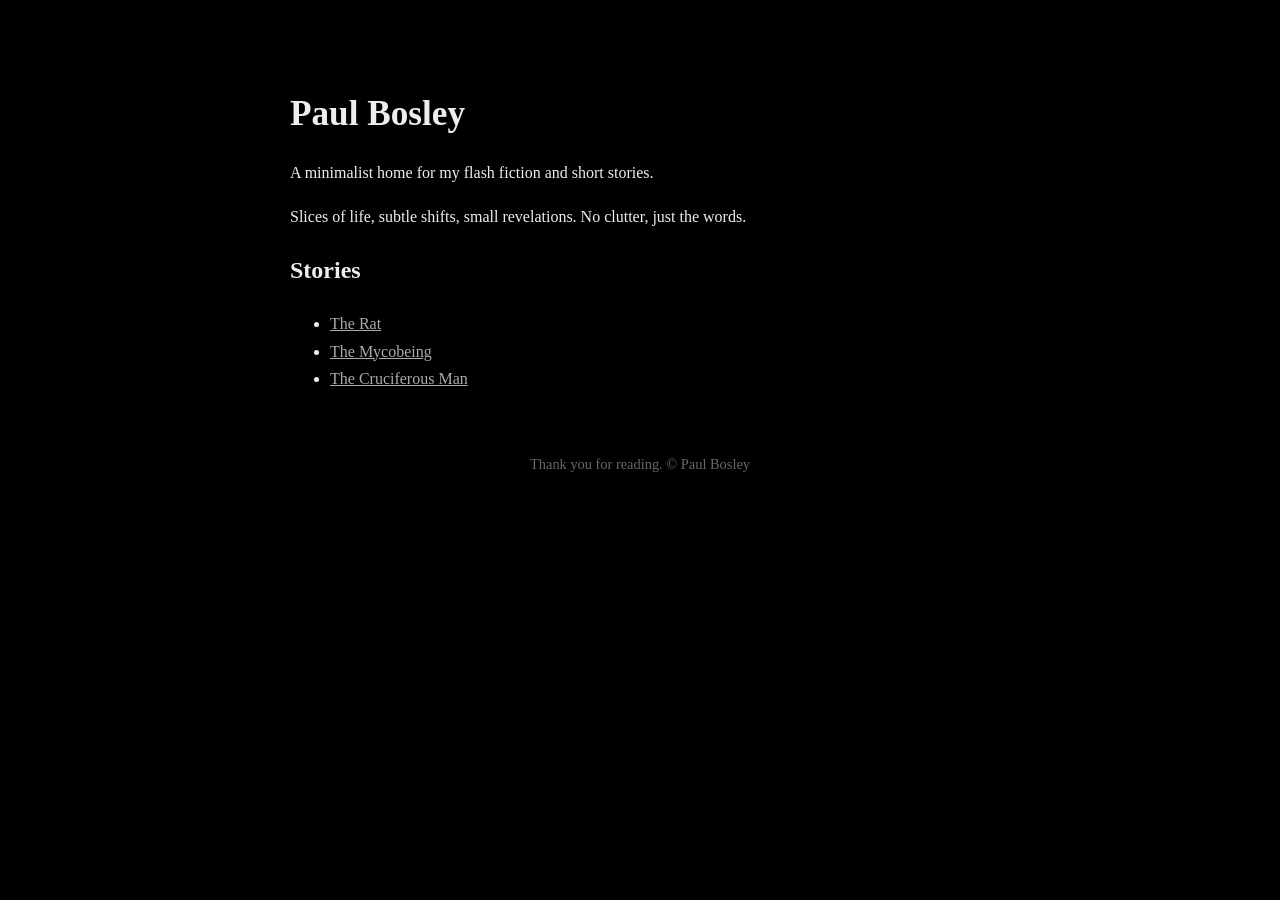
<file: index.html>
<!DOCTYPE html>
<html lang="en">
<head>
    <meta charset="UTF-8">
    <meta name="viewport" content="width=device-width, initial-scale=1.0">
    <title>Your Writing</title>
    <link rel="stylesheet" href="style.css">
</head>
<body>
    <header>
        <h1>Paul Bosley</h1>
        <p>A minimalist home for my flash fiction and short stories.</p>
        <p>Slices of life, subtle shifts, small revelations. No clutter, just the words.</p>
    </header>

    <main>
        <section>
            <h2>Stories</h2>
            <ul>
    <li><a href="the-rat.html">The Rat</a></li>
    <li><a href="the-mycobeing.html">The Mycobeing</a></li>
    <li><a href="the-cruciferous-man.html">The Cruciferous Man</a></li>
            </ul>
        </section>
    </main>

    <footer>
        <p>Thank you for reading. © Paul Bosley</p>
    </footer>
</body>
</html>
</file>
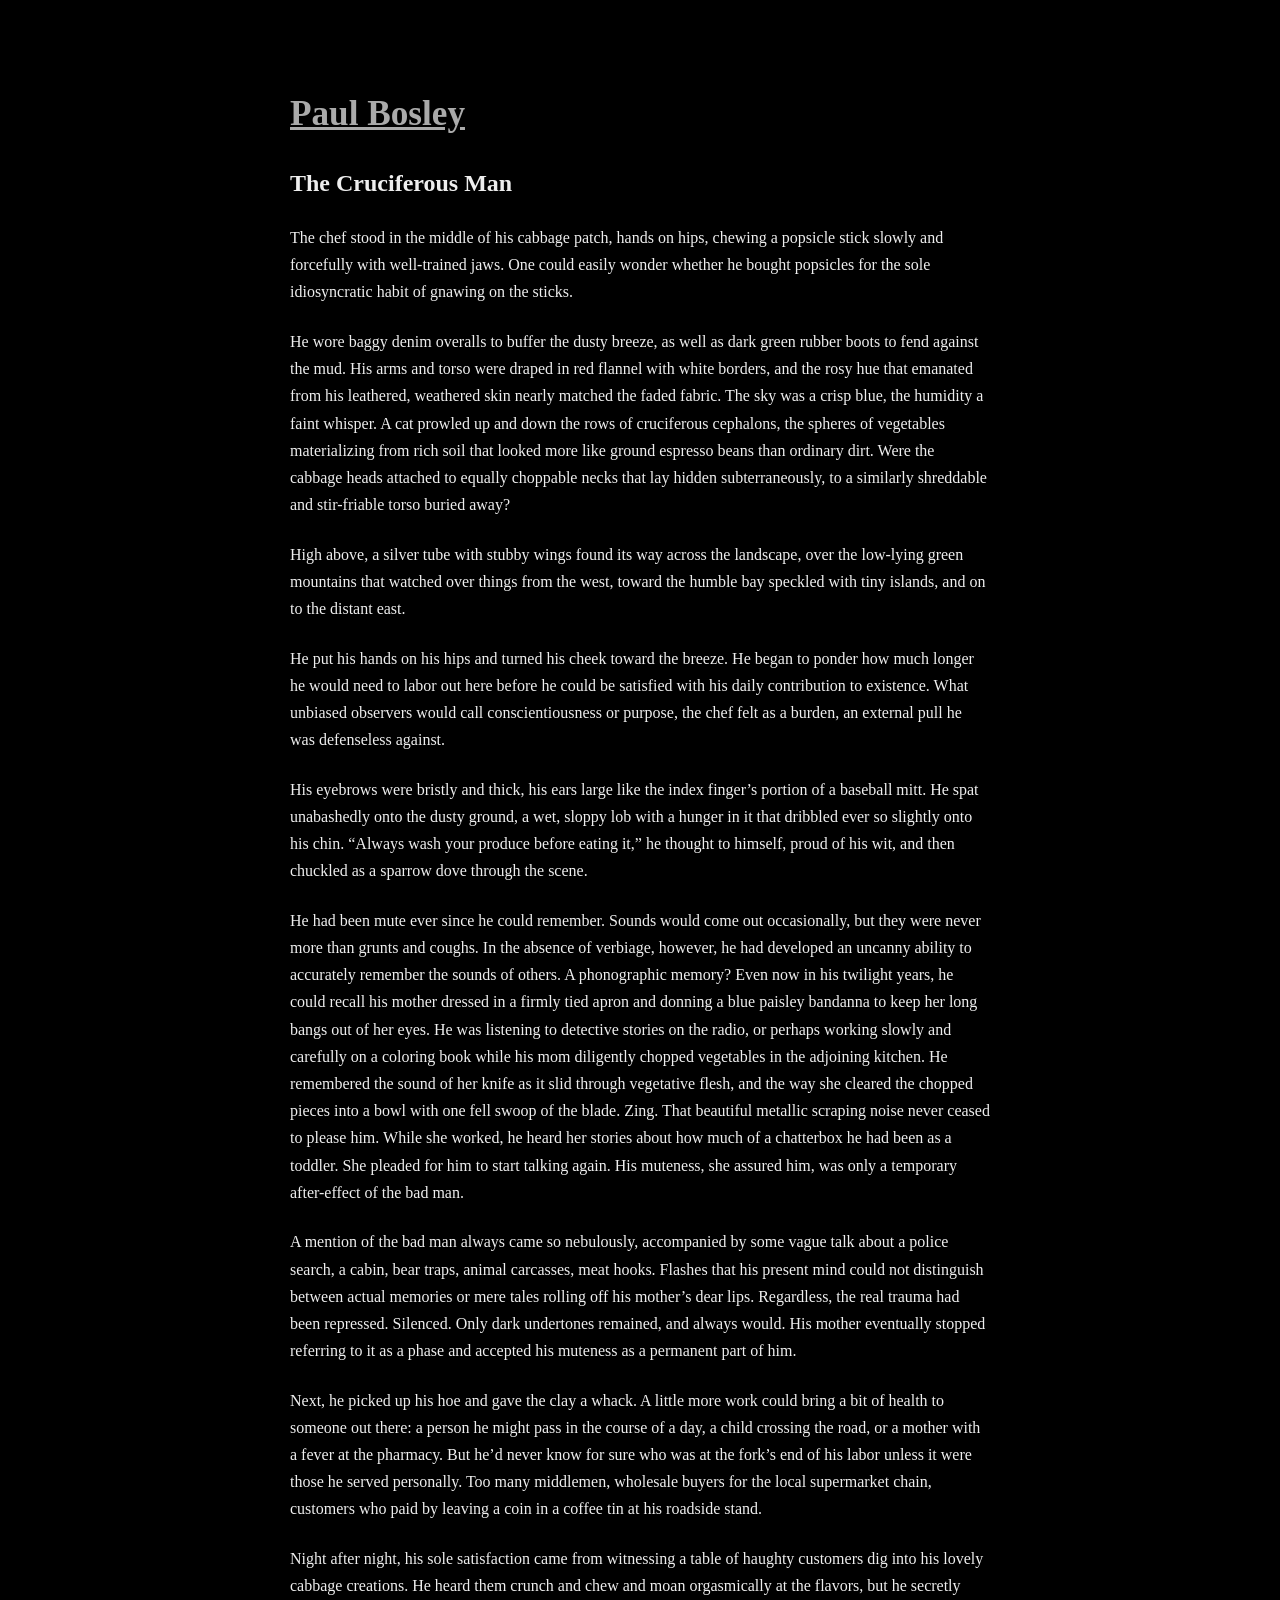
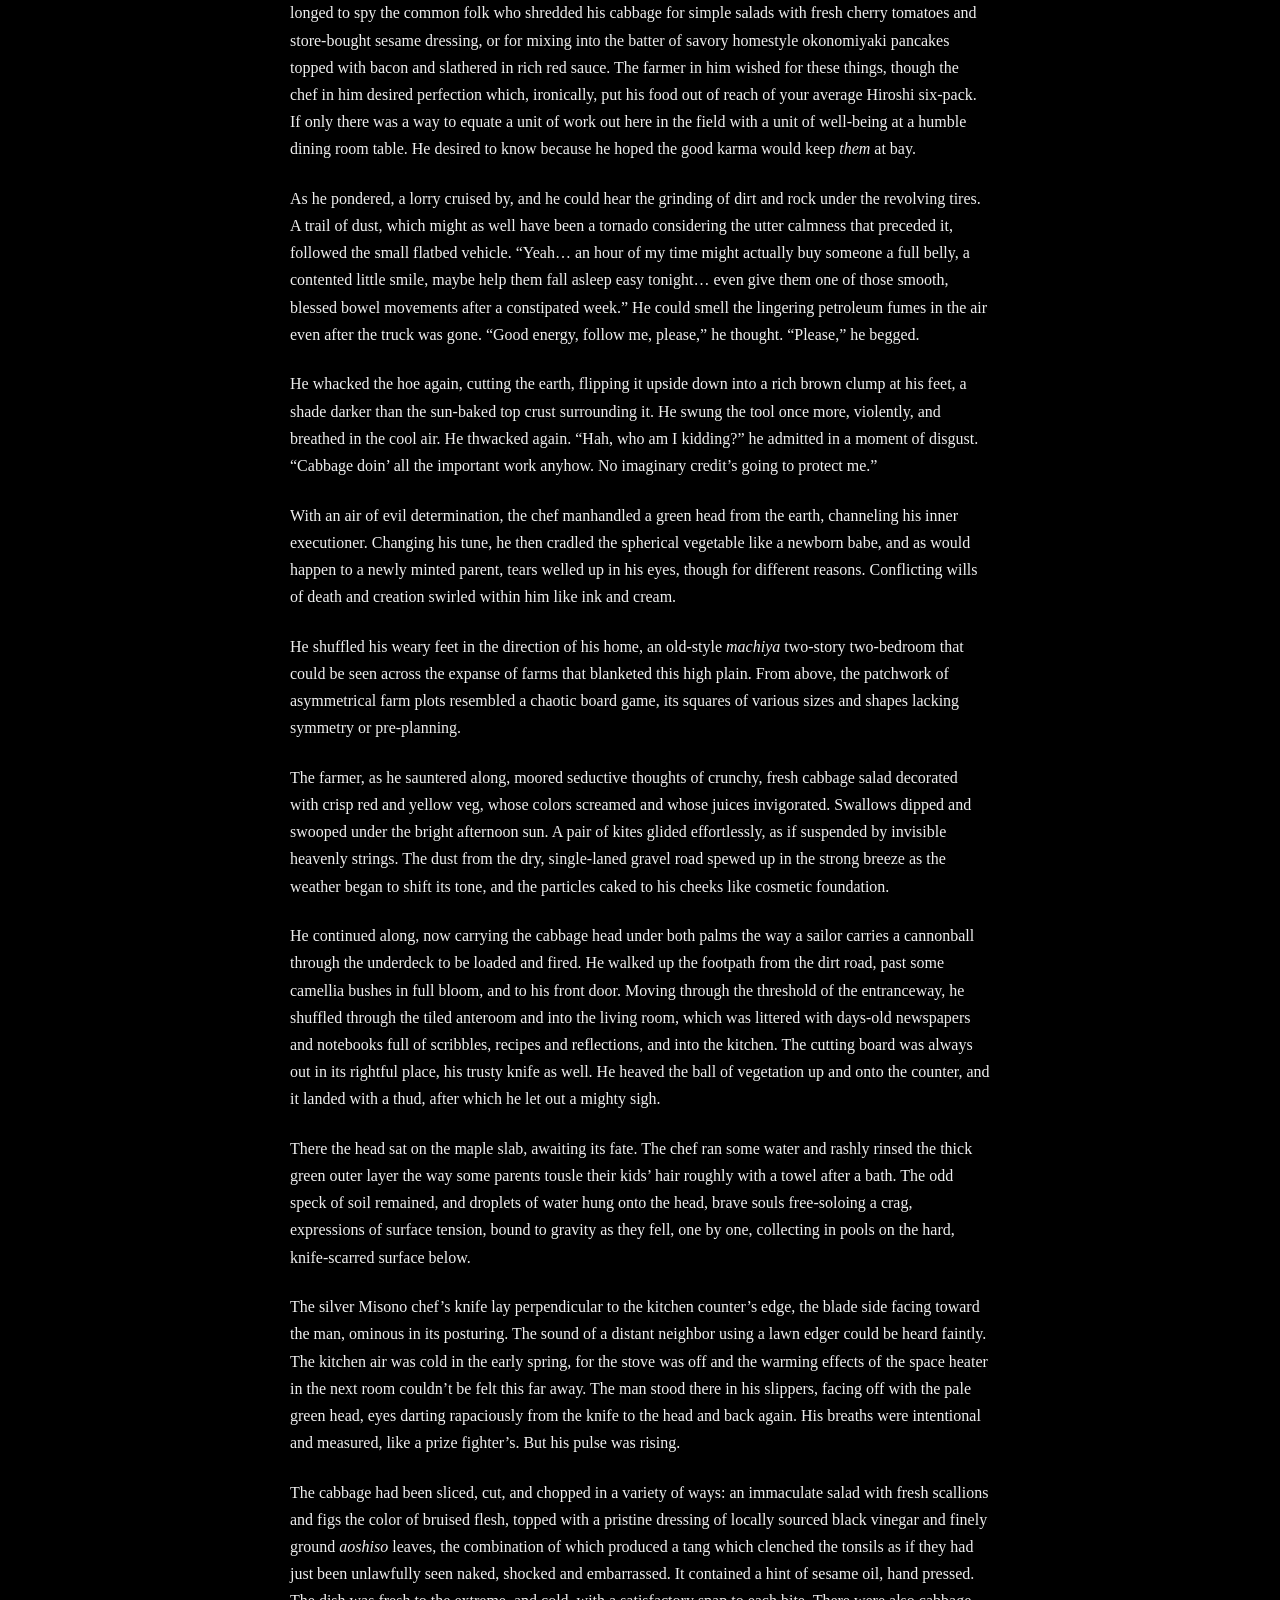
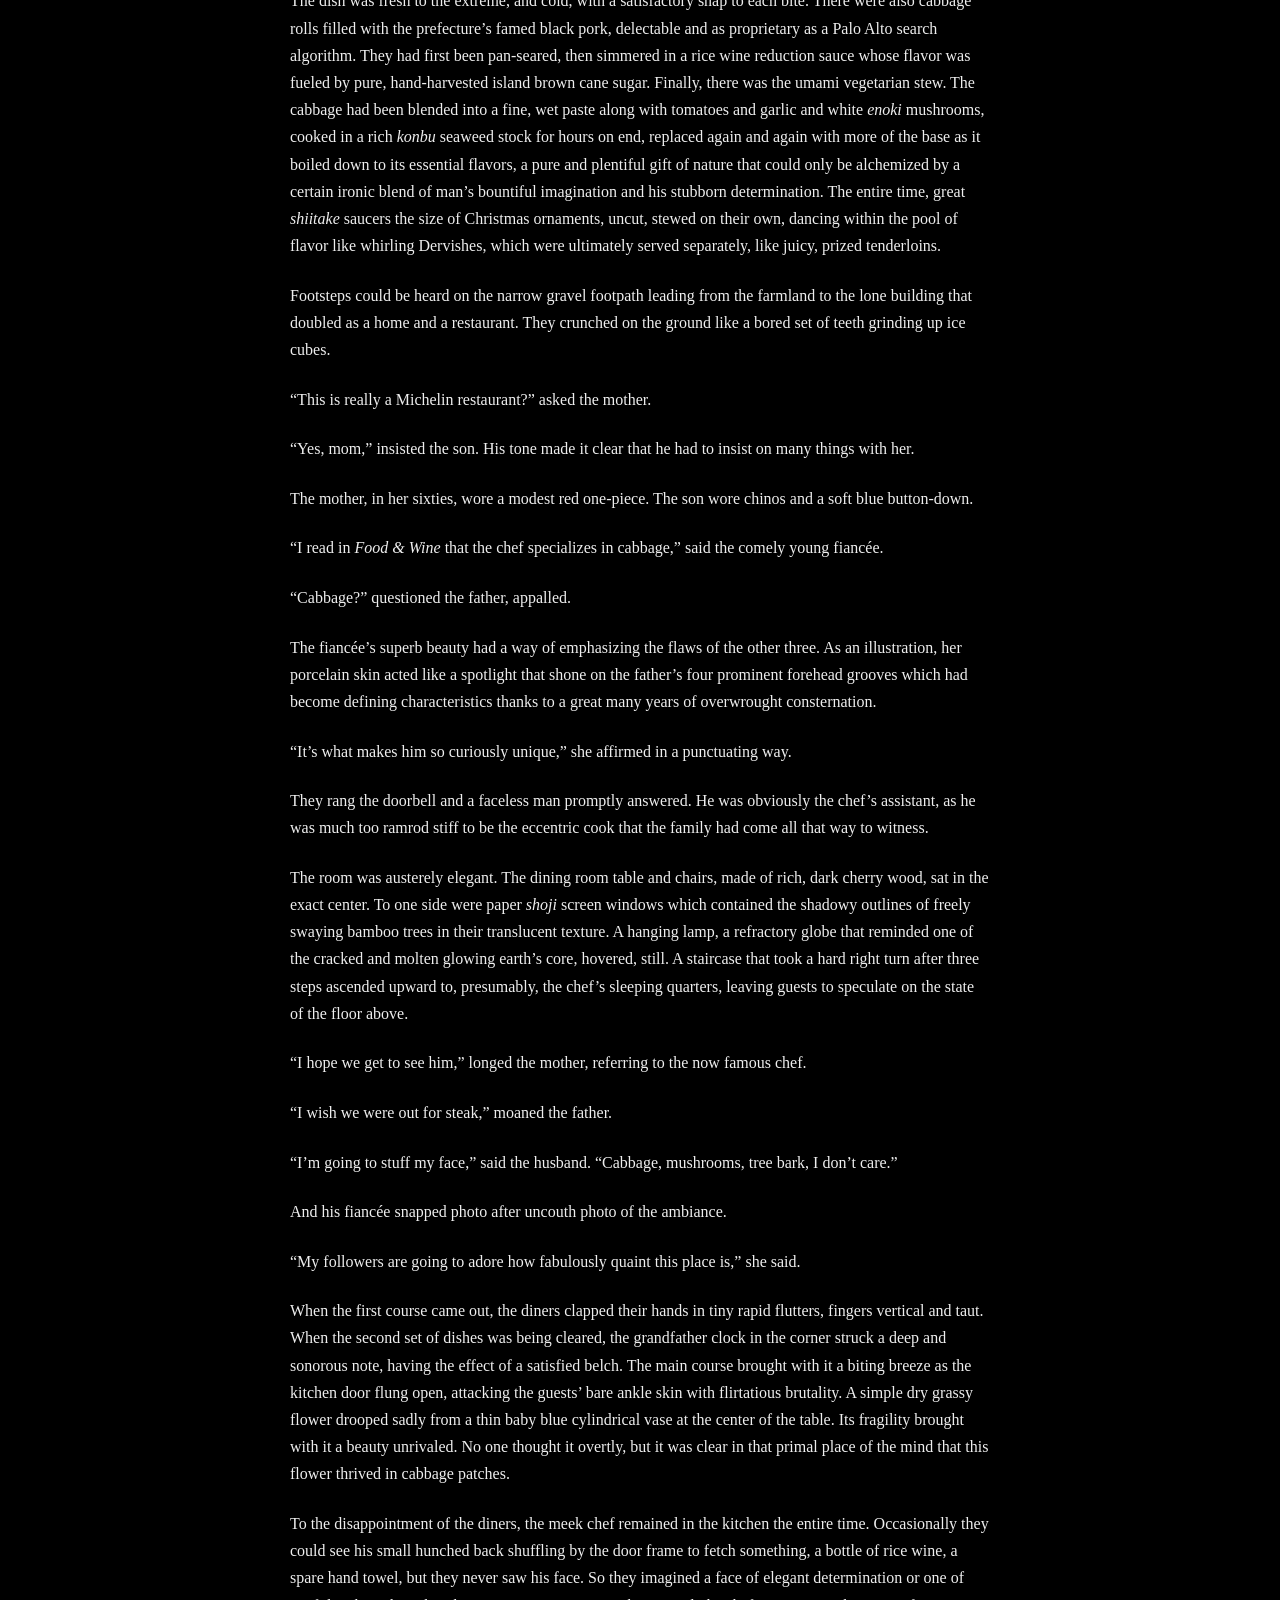
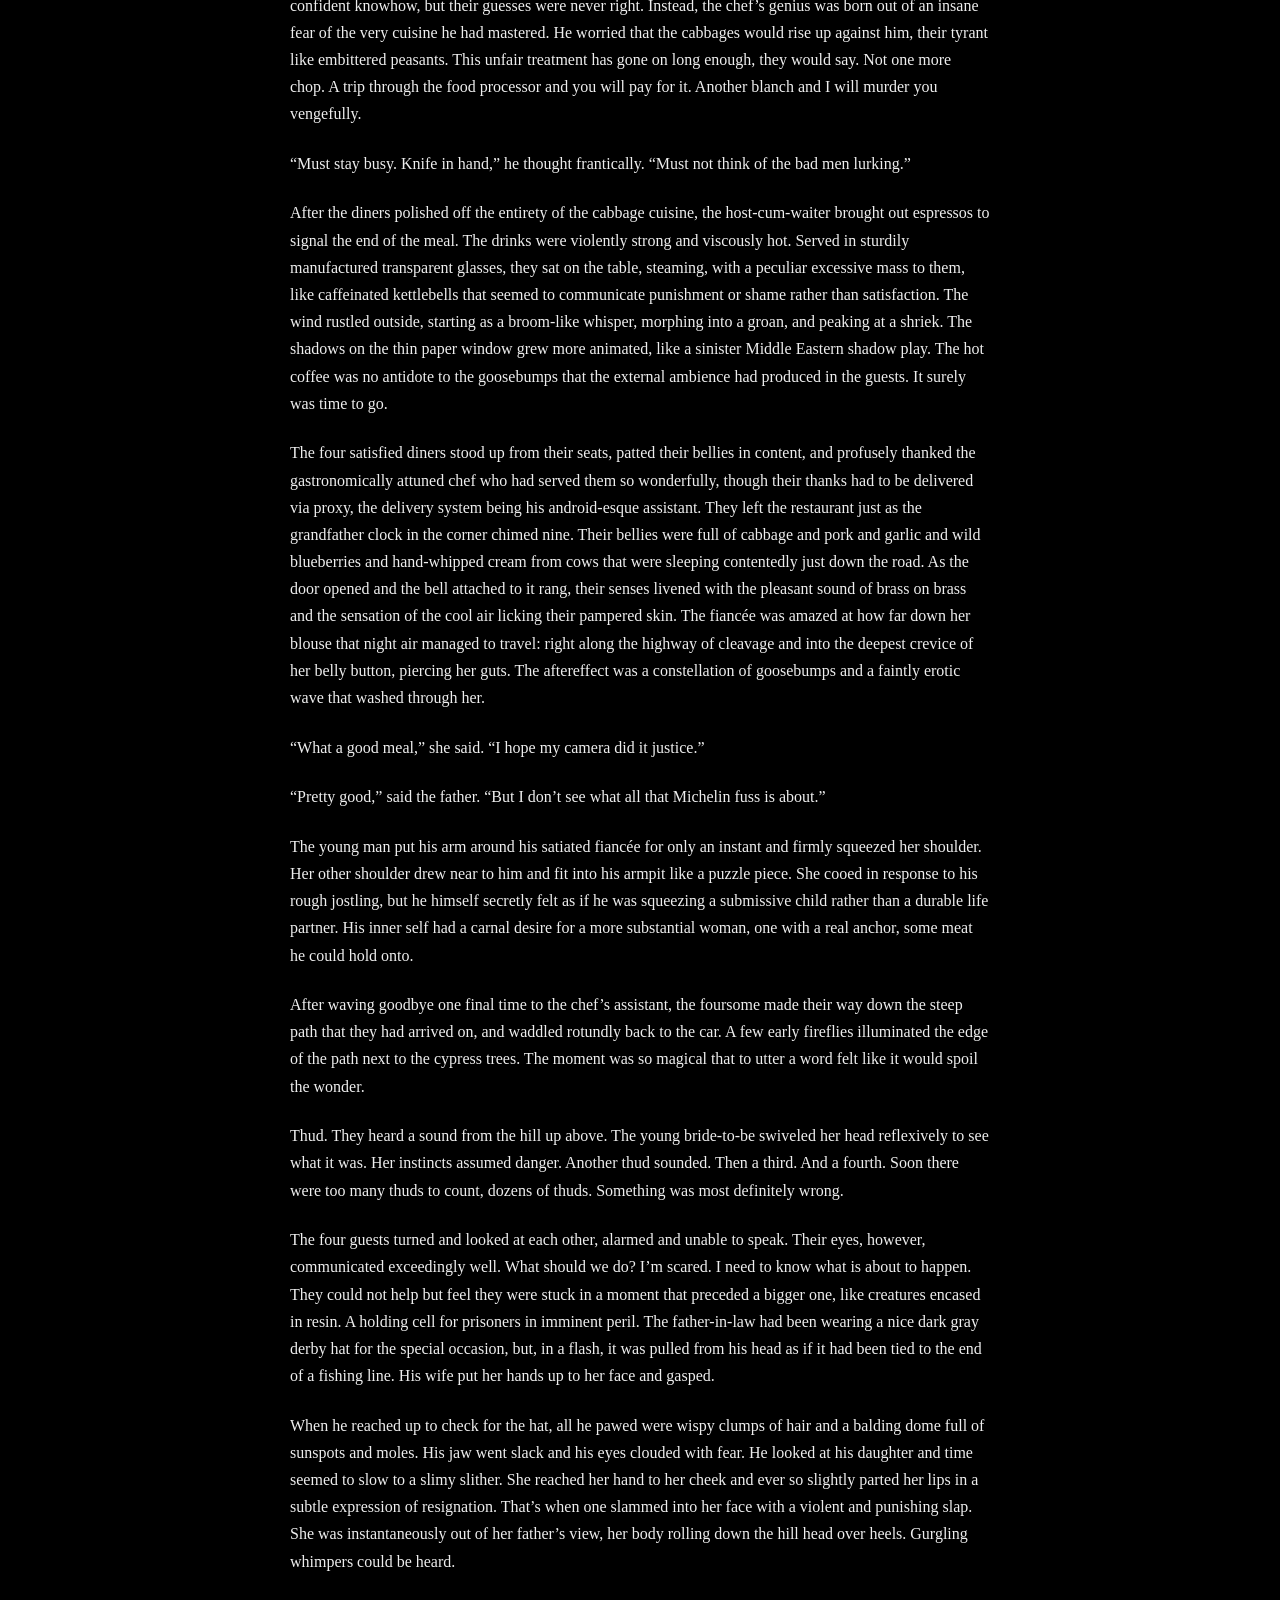
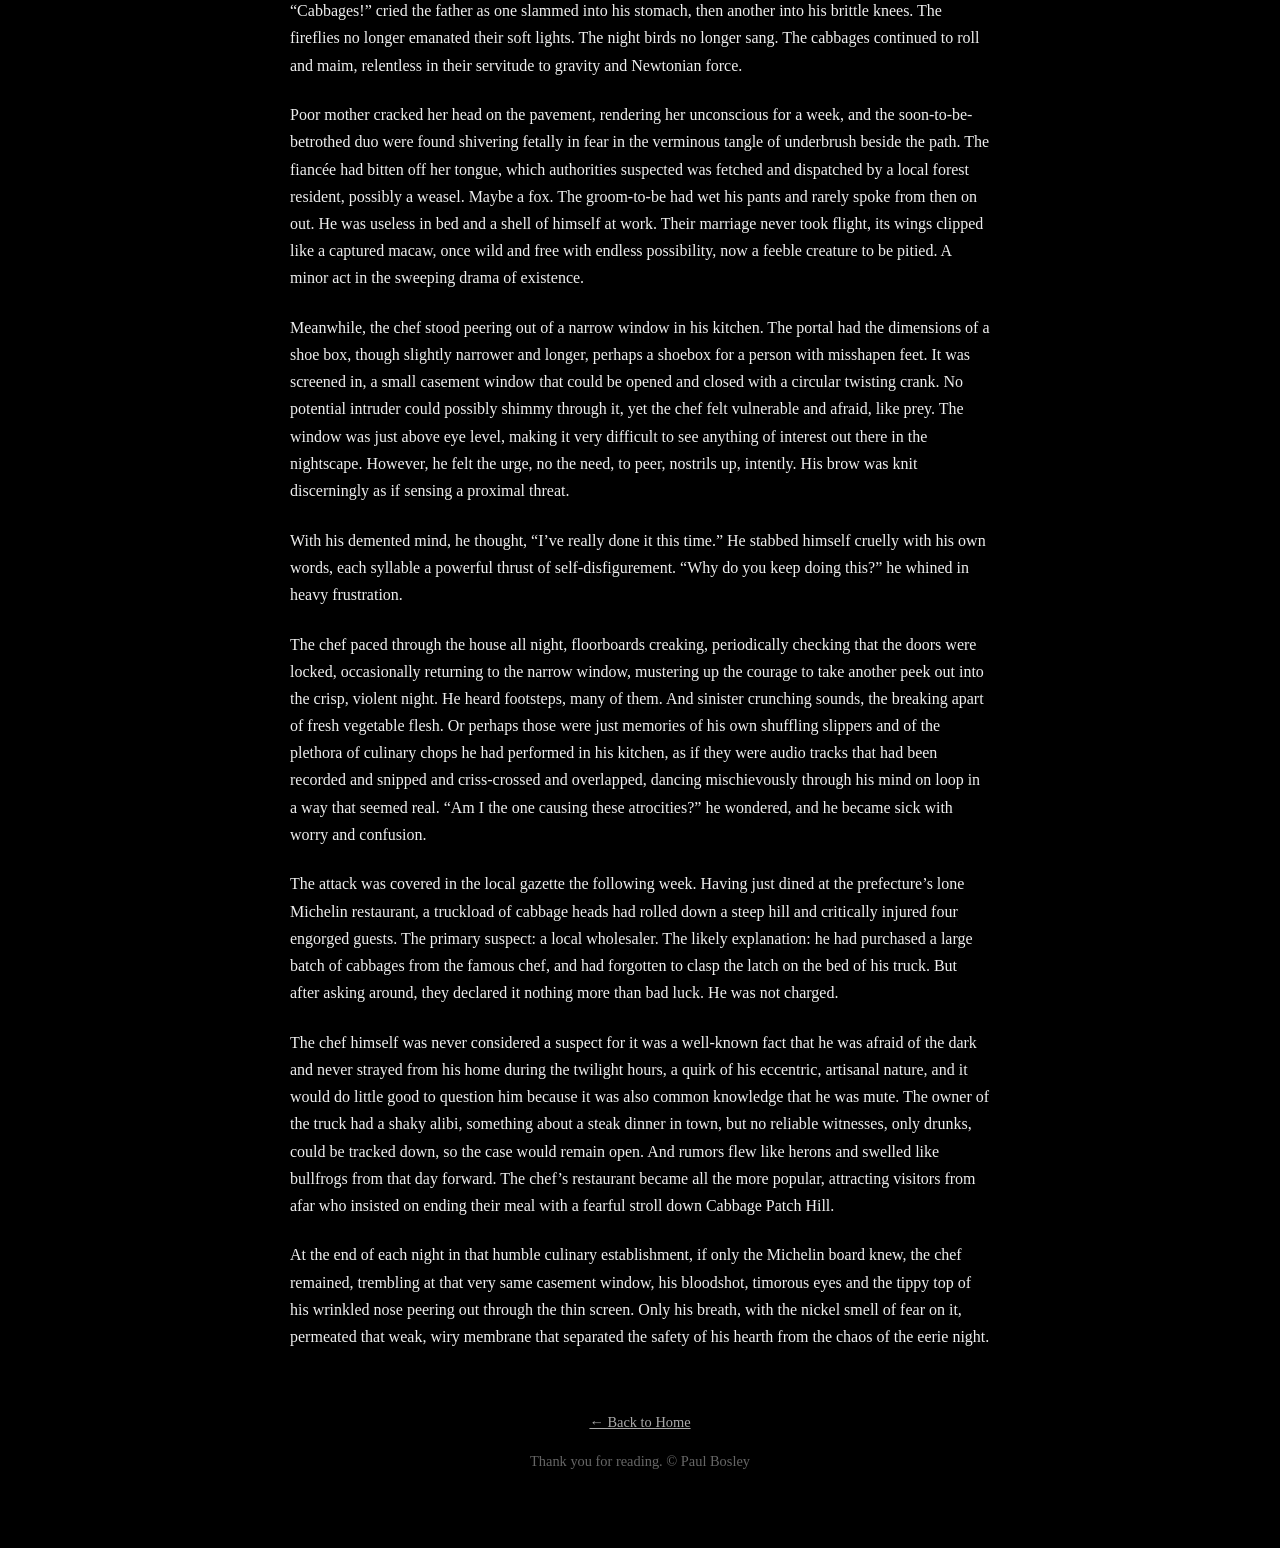
<file: the-cruciferous-man.html>
<!DOCTYPE html>
<html lang="en">
<head>
    <meta charset="UTF-8">
    <meta name="viewport" content="width=device-width, initial-scale=1.0">
    <title>The Cruciferous Man</title>
    <link rel="stylesheet" href="style.css">
</head>
<body>
    <header>
        <h1><a href="index.html">Paul Bosley</a></h1>
    </header>

    <article>
        <h2>The Cruciferous Man</h2>
        
        <p>The chef stood in the middle of his cabbage patch, hands on hips, chewing a popsicle stick slowly and forcefully with well-trained jaws. One could easily wonder whether he bought popsicles for the sole idiosyncratic habit of gnawing on the sticks.</p>

        <p>He wore baggy denim overalls to buffer the dusty breeze, as well as dark green rubber boots to fend against the mud. His arms and torso were draped in red flannel with white borders, and the rosy hue that emanated from his leathered, weathered skin nearly matched the faded fabric. The sky was a crisp blue, the humidity a faint whisper. A cat prowled up and down the rows of cruciferous cephalons, the spheres of vegetables materializing from rich soil that looked more like ground espresso beans than ordinary dirt. Were the cabbage heads attached to equally choppable necks that lay hidden subterraneously, to a similarly shreddable and stir-friable torso buried away?</p>

        <p>High above, a silver tube with stubby wings found its way across the landscape, over the low-lying green mountains that watched over things from the west, toward the humble bay speckled with tiny islands, and on to the distant east.</p>

        <p>He put his hands on his hips and turned his cheek toward the breeze. He began to ponder how much longer he would need to labor out here before he could be satisfied with his daily contribution to existence. What unbiased observers would call conscientiousness or purpose, the chef felt as a burden, an external pull he was defenseless against.</p>

        <p>His eyebrows were bristly and thick, his ears large like the index finger’s portion of a baseball mitt. He spat unabashedly onto the dusty ground, a wet, sloppy lob with a hunger in it that dribbled ever so slightly onto his chin. “Always wash your produce before eating it,” he thought to himself, proud of his wit, and then chuckled as a sparrow dove through the scene.</p>

        <p>He had been mute ever since he could remember. Sounds would come out occasionally, but they were never more than grunts and coughs. In the absence of verbiage, however, he had developed an uncanny ability to accurately remember the sounds of others. A phonographic memory? Even now in his twilight years, he could recall his mother dressed in a firmly tied apron and donning a blue paisley bandanna to keep her long bangs out of her eyes. He was listening to detective stories on the radio, or perhaps working slowly and carefully on a coloring book while his mom diligently chopped vegetables in the adjoining kitchen. He remembered the sound of her knife as it slid through vegetative flesh, and the way she cleared the chopped pieces into a bowl with one fell swoop of the blade. Zing. That beautiful metallic scraping noise never ceased to please him. While she worked, he heard her stories about how much of a chatterbox he had been as a toddler. She pleaded for him to start talking again. His muteness, she assured him, was only a temporary after-effect of the bad man.</p>

        <p>A mention of the bad man always came so nebulously, accompanied by some vague talk about a police search, a cabin, bear traps, animal carcasses, meat hooks. Flashes that his present mind could not distinguish between actual memories or mere tales rolling off his mother’s dear lips. Regardless, the real trauma had been repressed. Silenced. Only dark undertones remained, and always would. His mother eventually stopped referring to it as a phase and accepted his muteness as a permanent part of him.</p>

        <p>Next, he picked up his hoe and gave the clay a whack. A little more work could bring a bit of health to someone out there: a person he might pass in the course of a day, a child crossing the road, or a mother with a fever at the pharmacy. But he’d never know for sure who was at the fork’s end of his labor unless it were those he served personally. Too many middlemen, wholesale buyers for the local supermarket chain, customers who paid by leaving a coin in a coffee tin at his roadside stand.</p>

        <p>Night after night, his sole satisfaction came from witnessing a table of haughty customers dig into his lovely cabbage creations. He heard them crunch and chew and moan orgasmically at the flavors, but he secretly longed to spy the common folk who shredded his cabbage for simple salads with fresh cherry tomatoes and store-bought sesame dressing, or for mixing into the batter of savory homestyle okonomiyaki pancakes topped with bacon and slathered in rich red sauce. The farmer in him wished for these things, though the chef in him desired perfection which, ironically, put his food out of reach of your average Hiroshi six-pack. If only there was a way to equate a unit of work out here in the field with a unit of well-being at a humble dining room table. He desired to know because he hoped the good karma would keep <em>them</em> at bay.</p>

        <p>As he pondered, a lorry cruised by, and he could hear the grinding of dirt and rock under the revolving tires. A trail of dust, which might as well have been a tornado considering the utter calmness that preceded it, followed the small flatbed vehicle. “Yeah… an hour of my time might actually buy someone a full belly, a contented little smile, maybe help them fall asleep easy tonight… even give them one of those smooth, blessed bowel movements after a constipated week.” He could smell the lingering petroleum fumes in the air even after the truck was gone. “Good energy, follow me, please,” he thought. “Please,” he begged.</p>

        <p>He whacked the hoe again, cutting the earth, flipping it upside down into a rich brown clump at his feet, a shade darker than the sun-baked top crust surrounding it. He swung the tool once more, violently, and breathed in the cool air. He thwacked again. “Hah, who am I kidding?” he admitted in a moment of disgust. “Cabbage doin’ all the important work anyhow. No imaginary credit’s going to protect me.”</p>

        <p>With an air of evil determination, the chef manhandled a green head from the earth, channeling his inner executioner. Changing his tune, he then cradled the spherical vegetable like a newborn babe, and as would happen to a newly minted parent, tears welled up in his eyes, though for different reasons. Conflicting wills of death and creation swirled within him like ink and cream.</p>

        <p>He shuffled his weary feet in the direction of his home, an old-style <em>machiya</em> two-story two-bedroom that could be seen across the expanse of farms that blanketed this high plain. From above, the patchwork of asymmetrical farm plots resembled a chaotic board game, its squares of various sizes and shapes lacking symmetry or pre-planning.</p>

        <p>The farmer, as he sauntered along, moored seductive thoughts of crunchy, fresh cabbage salad decorated with crisp red and yellow veg, whose colors screamed and whose juices invigorated. Swallows dipped and swooped under the bright afternoon sun. A pair of kites glided effortlessly, as if suspended by invisible heavenly strings. The dust from the dry, single-laned gravel road spewed up in the strong breeze as the weather began to shift its tone, and the particles caked to his cheeks like cosmetic foundation.</p>

        <p>He continued along, now carrying the cabbage head under both palms the way a sailor carries a cannonball through the underdeck to be loaded and fired. He walked up the footpath from the dirt road, past some camellia bushes in full bloom, and to his front door. Moving through the threshold of the entranceway, he shuffled through the tiled anteroom and into the living room, which was littered with days-old newspapers and notebooks full of scribbles, recipes and reflections, and into the kitchen. The cutting board was always out in its rightful place, his trusty knife as well. He heaved the ball of vegetation up and onto the counter, and it landed with a thud, after which he let out a mighty sigh.</p>

        <p>There the head sat on the maple slab, awaiting its fate. The chef ran some water and rashly rinsed the thick green outer layer the way some parents tousle their kids’ hair roughly with a towel after a bath. The odd speck of soil remained, and droplets of water hung onto the head, brave souls free-soloing a crag, expressions of surface tension, bound to gravity as they fell, one by one, collecting in pools on the hard, knife-scarred surface below.</p>

        <p>The silver Misono chef’s knife lay perpendicular to the kitchen counter’s edge, the blade side facing toward the man, ominous in its posturing. The sound of a distant neighbor using a lawn edger could be heard faintly. The kitchen air was cold in the early spring, for the stove was off and the warming effects of the space heater in the next room couldn’t be felt this far away. The man stood there in his slippers, facing off with the pale green head, eyes darting rapaciously from the knife to the head and back again. His breaths were intentional and measured, like a prize fighter’s. But his pulse was rising.</p>

        <p>The cabbage had been sliced, cut, and chopped in a variety of ways: an immaculate salad with fresh scallions and figs the color of bruised flesh, topped with a pristine dressing of locally sourced black vinegar and finely ground <em>aoshiso</em> leaves, the combination of which produced a tang which clenched the tonsils as if they had just been unlawfully seen naked, shocked and embarrassed. It contained a hint of sesame oil, hand pressed. The dish was fresh to the extreme, and cold, with a satisfactory snap to each bite. There were also cabbage rolls filled with the prefecture’s famed black pork, delectable and as proprietary as a Palo Alto search algorithm. They had first been pan-seared, then simmered in a rice wine reduction sauce whose flavor was fueled by pure, hand-harvested island brown cane sugar. Finally, there was the umami vegetarian stew. The cabbage had been blended into a fine, wet paste along with tomatoes and garlic and white <em>enoki</em> mushrooms, cooked in a rich <em>konbu</em> seaweed stock for hours on end, replaced again and again with more of the base as it boiled down to its essential flavors, a pure and plentiful gift of nature that could only be alchemized by a certain ironic blend of man’s bountiful imagination and his stubborn determination. The entire time, great <em>shiitake</em> saucers the size of Christmas ornaments, uncut, stewed on their own, dancing within the pool of flavor like whirling Dervishes, which were ultimately served separately, like juicy, prized tenderloins.</p>

        <p>Footsteps could be heard on the narrow gravel footpath leading from the farmland to the lone building that doubled as a home and a restaurant. They crunched on the ground like a bored set of teeth grinding up ice cubes.</p>

        <p>“This is really a Michelin restaurant?” asked the mother.</p>

        <p>“Yes, mom,” insisted the son. His tone made it clear that he had to insist on many things with her.</p>

        <p>The mother, in her sixties, wore a modest red one-piece. The son wore chinos and a soft blue button-down.</p>

        <p>“I read in <em>Food & Wine</em> that the chef specializes in cabbage,” said the comely young fiancée.</p>

        <p>“Cabbage?” questioned the father, appalled.</p>

        <p>The fiancée’s superb beauty had a way of emphasizing the flaws of the other three. As an illustration, her porcelain skin acted like a spotlight that shone on the father’s four prominent forehead grooves which had become defining characteristics thanks to a great many years of overwrought consternation.</p>

        <p>“It’s what makes him so curiously unique,” she affirmed in a punctuating way.</p>

        <p>They rang the doorbell and a faceless man promptly answered. He was obviously the chef’s assistant, as he was much too ramrod stiff to be the eccentric cook that the family had come all that way to witness.</p>

        <p>The room was austerely elegant. The dining room table and chairs, made of rich, dark cherry wood, sat in the exact center. To one side were paper <em>shoji</em> screen windows which contained the shadowy outlines of freely swaying bamboo trees in their translucent texture. A hanging lamp, a refractory globe that reminded one of the cracked and molten glowing earth’s core, hovered, still. A staircase that took a hard right turn after three steps ascended upward to, presumably, the chef’s sleeping quarters, leaving guests to speculate on the state of the floor above.</p>

        <p>“I hope we get to see him,” longed the mother, referring to the now famous chef.</p>

        <p>“I wish we were out for steak,” moaned the father.</p>

        <p>“I’m going to stuff my face,” said the husband. “Cabbage, mushrooms, tree bark, I don’t care.”</p>

        <p>And his fiancée snapped photo after uncouth photo of the ambiance.</p>

        <p>“My followers are going to adore how fabulously quaint this place is,” she said.</p>

        <p>When the first course came out, the diners clapped their hands in tiny rapid flutters, fingers vertical and taut. When the second set of dishes was being cleared, the grandfather clock in the corner struck a deep and sonorous note, having the effect of a satisfied belch. The main course brought with it a biting breeze as the kitchen door flung open, attacking the guests’ bare ankle skin with flirtatious brutality. A simple dry grassy flower drooped sadly from a thin baby blue cylindrical vase at the center of the table. Its fragility brought with it a beauty unrivaled. No one thought it overtly, but it was clear in that primal place of the mind that this flower thrived in cabbage patches.</p>

        <p>To the disappointment of the diners, the meek chef remained in the kitchen the entire time. Occasionally they could see his small hunched back shuffling by the door frame to fetch something, a bottle of rice wine, a spare hand towel, but they never saw his face. So they imagined a face of elegant determination or one of confident knowhow, but their guesses were never right. Instead, the chef’s genius was born out of an insane fear of the very cuisine he had mastered. He worried that the cabbages would rise up against him, their tyrant like embittered peasants. This unfair treatment has gone on long enough, they would say. Not one more chop. A trip through the food processor and you will pay for it. Another blanch and I will murder you vengefully.</p>

        <p>“Must stay busy. Knife in hand,” he thought frantically. “Must not think of the bad men lurking.”</p>

        <p>After the diners polished off the entirety of the cabbage cuisine, the host-cum-waiter brought out espressos to signal the end of the meal. The drinks were violently strong and viscously hot. Served in sturdily manufactured transparent glasses, they sat on the table, steaming, with a peculiar excessive mass to them, like caffeinated kettlebells that seemed to communicate punishment or shame rather than satisfaction. The wind rustled outside, starting as a broom-like whisper, morphing into a groan, and peaking at a shriek. The shadows on the thin paper window grew more animated, like a sinister Middle Eastern shadow play. The hot coffee was no antidote to the goosebumps that the external ambience had produced in the guests. It surely was time to go.</p>

        <p>The four satisfied diners stood up from their seats, patted their bellies in content, and profusely thanked the gastronomically attuned chef who had served them so wonderfully, though their thanks had to be delivered via proxy, the delivery system being his android-esque assistant. They left the restaurant just as the grandfather clock in the corner chimed nine. Their bellies were full of cabbage and pork and garlic and wild blueberries and hand-whipped cream from cows that were sleeping contentedly just down the road. As the door opened and the bell attached to it rang, their senses livened with the pleasant sound of brass on brass and the sensation of the cool air licking their pampered skin. The fiancée was amazed at how far down her blouse that night air managed to travel: right along the highway of cleavage and into the deepest crevice of her belly button, piercing her guts. The aftereffect was a constellation of goosebumps and a faintly erotic wave that washed through her.</p>

        <p>“What a good meal,” she said. “I hope my camera did it justice.”</p>

        <p>“Pretty good,” said the father. “But I don’t see what all that Michelin fuss is about.”</p>

        <p>The young man put his arm around his satiated fiancée for only an instant and firmly squeezed her shoulder. Her other shoulder drew near to him and fit into his armpit like a puzzle piece. She cooed in response to his rough jostling, but he himself secretly felt as if he was squeezing a submissive child rather than a durable life partner. His inner self had a carnal desire for a more substantial woman, one with a real anchor, some meat he could hold onto.</p>

        <p>After waving goodbye one final time to the chef’s assistant, the foursome made their way down the steep path that they had arrived on, and waddled rotundly back to the car. A few early fireflies illuminated the edge of the path next to the cypress trees. The moment was so magical that to utter a word felt like it would spoil the wonder.</p>

        <p>Thud. They heard a sound from the hill up above. The young bride-to-be swiveled her head reflexively to see what it was. Her instincts assumed danger. Another thud sounded. Then a third. And a fourth. Soon there were too many thuds to count, dozens of thuds. Something was most definitely wrong.</p>

        <p>The four guests turned and looked at each other, alarmed and unable to speak. Their eyes, however, communicated exceedingly well. What should we do? I’m scared. I need to know what is about to happen. They could not help but feel they were stuck in a moment that preceded a bigger one, like creatures encased in resin. A holding cell for prisoners in imminent peril. The father-in-law had been wearing a nice dark gray derby hat for the special occasion, but, in a flash, it was pulled from his head as if it had been tied to the end of a fishing line. His wife put her hands up to her face and gasped.</p>

        <p>When he reached up to check for the hat, all he pawed were wispy clumps of hair and a balding dome full of sunspots and moles. His jaw went slack and his eyes clouded with fear. He looked at his daughter and time seemed to slow to a slimy slither. She reached her hand to her cheek and ever so slightly parted her lips in a subtle expression of resignation. That’s when one slammed into her face with a violent and punishing slap. She was instantaneously out of her father’s view, her body rolling down the hill head over heels. Gurgling whimpers could be heard.</p>

        <p>“Cabbages!” cried the father as one slammed into his stomach, then another into his brittle knees. The fireflies no longer emanated their soft lights. The night birds no longer sang. The cabbages continued to roll and maim, relentless in their servitude to gravity and Newtonian force.</p>

        <p>Poor mother cracked her head on the pavement, rendering her unconscious for a week, and the soon-to-be-betrothed duo were found shivering fetally in fear in the verminous tangle of underbrush beside the path. The fiancée had bitten off her tongue, which authorities suspected was fetched and dispatched by a local forest resident, possibly a weasel. Maybe a fox. The groom-to-be had wet his pants and rarely spoke from then on out. He was useless in bed and a shell of himself at work. Their marriage never took flight, its wings clipped like a captured macaw, once wild and free with endless possibility, now a feeble creature to be pitied. A minor act in the sweeping drama of existence.</p>

        <p>Meanwhile, the chef stood peering out of a narrow window in his kitchen. The portal had the dimensions of a shoe box, though slightly narrower and longer, perhaps a shoebox for a person with misshapen feet. It was screened in, a small casement window that could be opened and closed with a circular twisting crank. No potential intruder could possibly shimmy through it, yet the chef felt vulnerable and afraid, like prey. The window was just above eye level, making it very difficult to see anything of interest out there in the nightscape. However, he felt the urge, no the need, to peer, nostrils up, intently. His brow was knit discerningly as if sensing a proximal threat.</p>

        <p>With his demented mind, he thought, “I’ve really done it this time.” He stabbed himself cruelly with his own words, each syllable a powerful thrust of self-disfigurement. “Why do you keep doing this?” he whined in heavy frustration.</p>

        <p>The chef paced through the house all night, floorboards creaking, periodically checking that the doors were locked, occasionally returning to the narrow window, mustering up the courage to take another peek out into the crisp, violent night. He heard footsteps, many of them. And sinister crunching sounds, the breaking apart of fresh vegetable flesh. Or perhaps those were just memories of his own shuffling slippers and of the plethora of culinary chops he had performed in his kitchen, as if they were audio tracks that had been recorded and snipped and criss-crossed and overlapped, dancing mischievously through his mind on loop in a way that seemed real. “Am I the one causing these atrocities?” he wondered, and he became sick with worry and confusion.</p>

        <p>The attack was covered in the local gazette the following week. Having just dined at the prefecture’s lone Michelin restaurant, a truckload of cabbage heads had rolled down a steep hill and critically injured four engorged guests. The primary suspect: a local wholesaler. The likely explanation: he had purchased a large batch of cabbages from the famous chef, and had forgotten to clasp the latch on the bed of his truck. But after asking around, they declared it nothing more than bad luck. He was not charged.</p>

        <p>The chef himself was never considered a suspect for it was a well-known fact that he was afraid of the dark and never strayed from his home during the twilight hours, a quirk of his eccentric, artisanal nature, and it would do little good to question him because it was also common knowledge that he was mute. The owner of the truck had a shaky alibi, something about a steak dinner in town, but no reliable witnesses, only drunks, could be tracked down, so the case would remain open. And rumors flew like herons and swelled like bullfrogs from that day forward. The chef’s restaurant became all the more popular, attracting visitors from afar who insisted on ending their meal with a fearful stroll down Cabbage Patch Hill.</p>

        <p>At the end of each night in that humble culinary establishment, if only the Michelin board knew, the chef remained, trembling at that very same casement window, his bloodshot, timorous eyes and the tippy top of his wrinkled nose peering out through the thin screen. Only his breath, with the nickel smell of fear on it, permeated that weak, wiry membrane that separated the safety of his hearth from the chaos of the eerie night.</p>
    </article>

    <footer>
        <p><a href="index.html">← Back to Home</a></p>
        <p>Thank you for reading. © Paul Bosley</p>
    </footer>
</body>
</html>
</file>
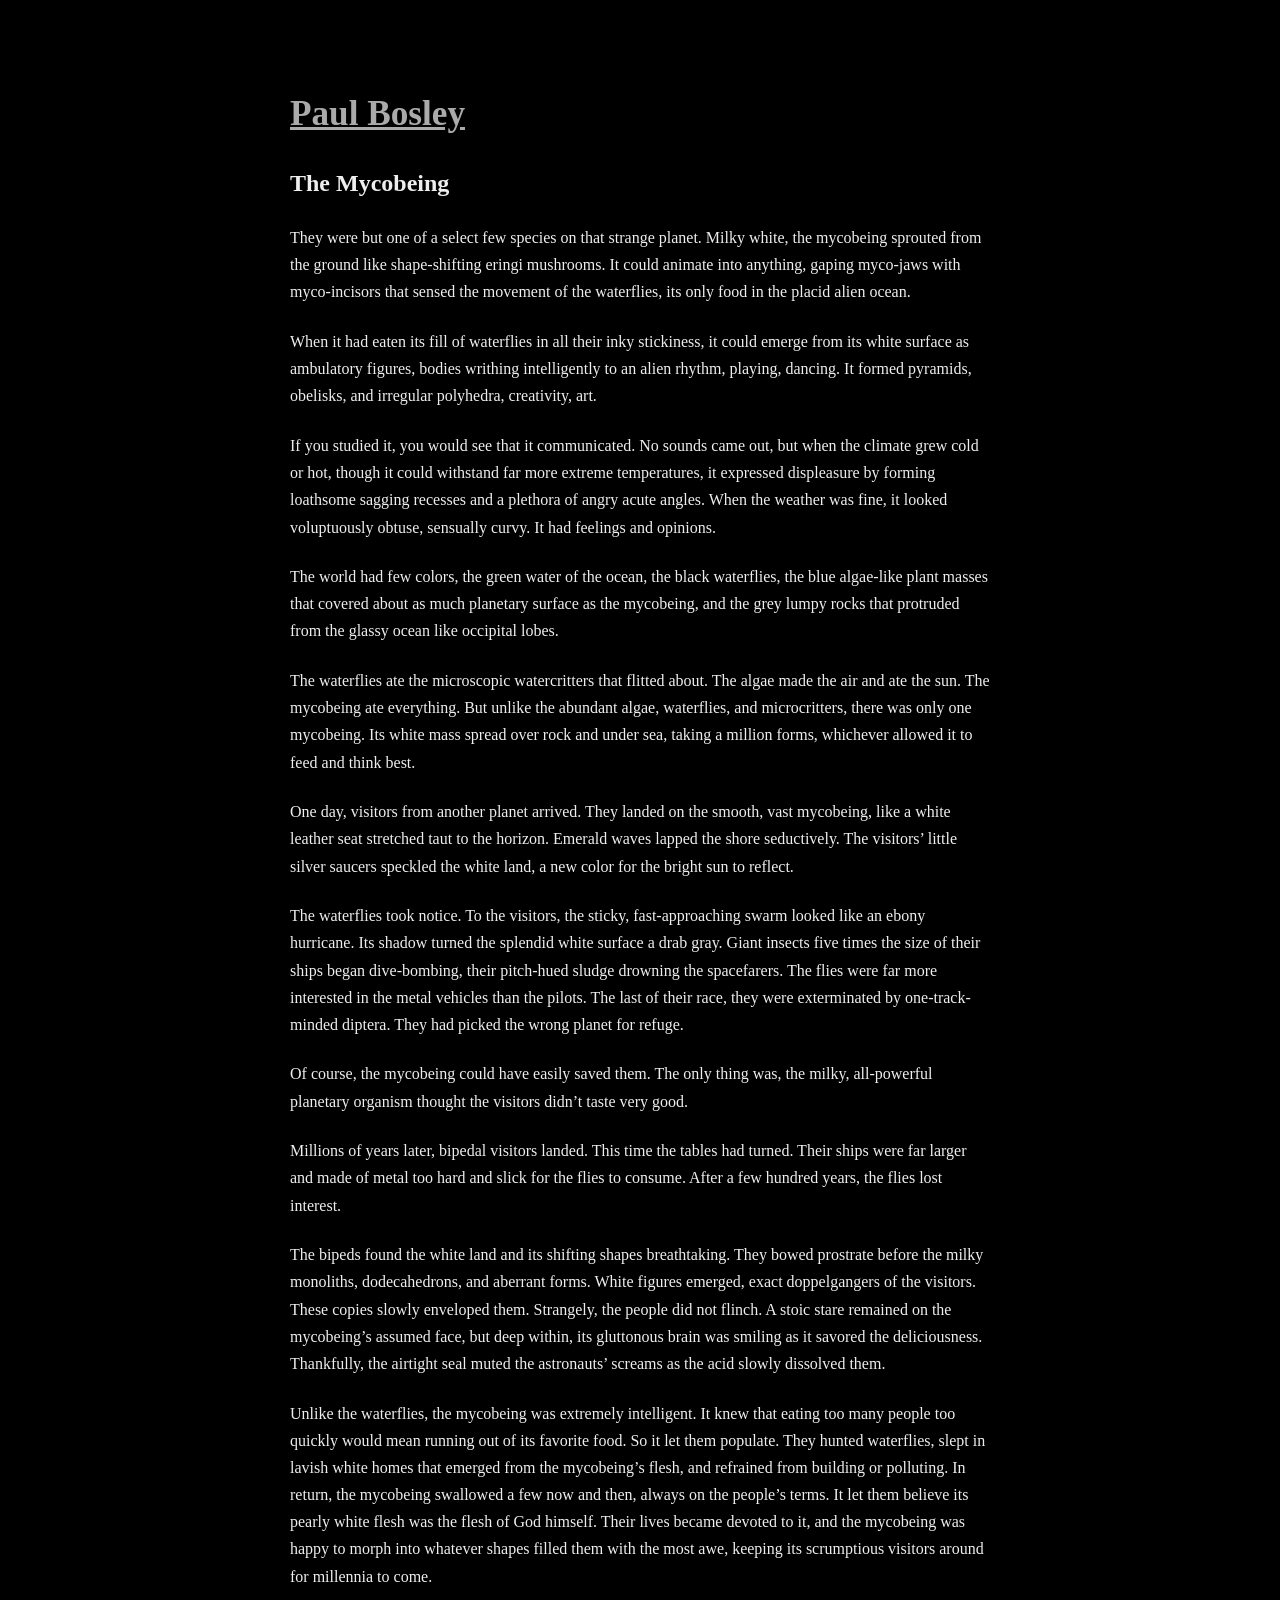
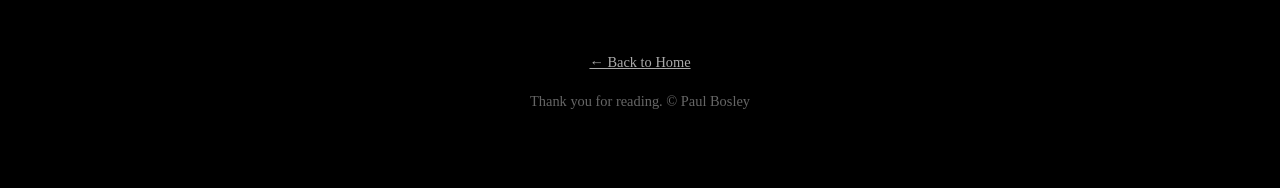
<file: the-mycobeing.html>
<!DOCTYPE html>
<html lang="en">
<head>
    <meta charset="UTF-8">
    <meta name="viewport" content="width=device-width, initial-scale=1.0">
    <title>The Mycobeing</title>
    <link rel="stylesheet" href="style.css">
</head>
<body>
    <header>
        <h1><a href="index.html">Paul Bosley</a></h1>
    </header>

    <article>
        <h2>The Mycobeing</h2>
        
        <p>They were but one of a select few species on that strange planet. Milky white, the mycobeing sprouted from the ground like shape-shifting eringi mushrooms. It could animate into anything, gaping myco-jaws with myco-incisors that sensed the movement of the waterflies, its only food in the placid alien ocean.</p>

        <p>When it had eaten its fill of waterflies in all their inky stickiness, it could emerge from its white surface as ambulatory figures, bodies writhing intelligently to an alien rhythm, playing, dancing. It formed pyramids, obelisks, and irregular polyhedra, creativity, art.</p>

        <p>If you studied it, you would see that it communicated. No sounds came out, but when the climate grew cold or hot, though it could withstand far more extreme temperatures, it expressed displeasure by forming loathsome sagging recesses and a plethora of angry acute angles. When the weather was fine, it looked voluptuously obtuse, sensually curvy. It had feelings and opinions.</p>

        <p>The world had few colors, the green water of the ocean, the black waterflies, the blue algae-like plant masses that covered about as much planetary surface as the mycobeing, and the grey lumpy rocks that protruded from the glassy ocean like occipital lobes.</p>

        <p>The waterflies ate the microscopic watercritters that flitted about. The algae made the air and ate the sun. The mycobeing ate everything. But unlike the abundant algae, waterflies, and microcritters, there was only one mycobeing. Its white mass spread over rock and under sea, taking a million forms, whichever allowed it to feed and think best.</p>

        <p>One day, visitors from another planet arrived. They landed on the smooth, vast mycobeing, like a white leather seat stretched taut to the horizon. Emerald waves lapped the shore seductively. The visitors’ little silver saucers speckled the white land, a new color for the bright sun to reflect.</p>

        <p>The waterflies took notice. To the visitors, the sticky, fast-approaching swarm looked like an ebony hurricane. Its shadow turned the splendid white surface a drab gray. Giant insects five times the size of their ships began dive-bombing, their pitch-hued sludge drowning the spacefarers. The flies were far more interested in the metal vehicles than the pilots. The last of their race, they were exterminated by one-track-minded diptera. They had picked the wrong planet for refuge.</p>

        <p>Of course, the mycobeing could have easily saved them. The only thing was, the milky, all-powerful planetary organism thought the visitors didn’t taste very good.</p>

        <p>Millions of years later, bipedal visitors landed. This time the tables had turned. Their ships were far larger and made of metal too hard and slick for the flies to consume. After a few hundred years, the flies lost interest.</p>

        <p>The bipeds found the white land and its shifting shapes breathtaking. They bowed prostrate before the milky monoliths, dodecahedrons, and aberrant forms. White figures emerged, exact doppelgangers of the visitors. These copies slowly enveloped them. Strangely, the people did not flinch. A stoic stare remained on the mycobeing’s assumed face, but deep within, its gluttonous brain was smiling as it savored the deliciousness. Thankfully, the airtight seal muted the astronauts’ screams as the acid slowly dissolved them.</p>

        <p>Unlike the waterflies, the mycobeing was extremely intelligent. It knew that eating too many people too quickly would mean running out of its favorite food. So it let them populate. They hunted waterflies, slept in lavish white homes that emerged from the mycobeing’s flesh, and refrained from building or polluting. In return, the mycobeing swallowed a few now and then, always on the people’s terms. It let them believe its pearly white flesh was the flesh of God himself. Their lives became devoted to it, and the mycobeing was happy to morph into whatever shapes filled them with the most awe, keeping its scrumptious visitors around for millennia to come.</p>
    </article>

    <footer>
        <p><a href="index.html">← Back to Home</a></p>
        <p>Thank you for reading. © Paul Bosley</p>
    </footer>
</body>
</html>
</file>
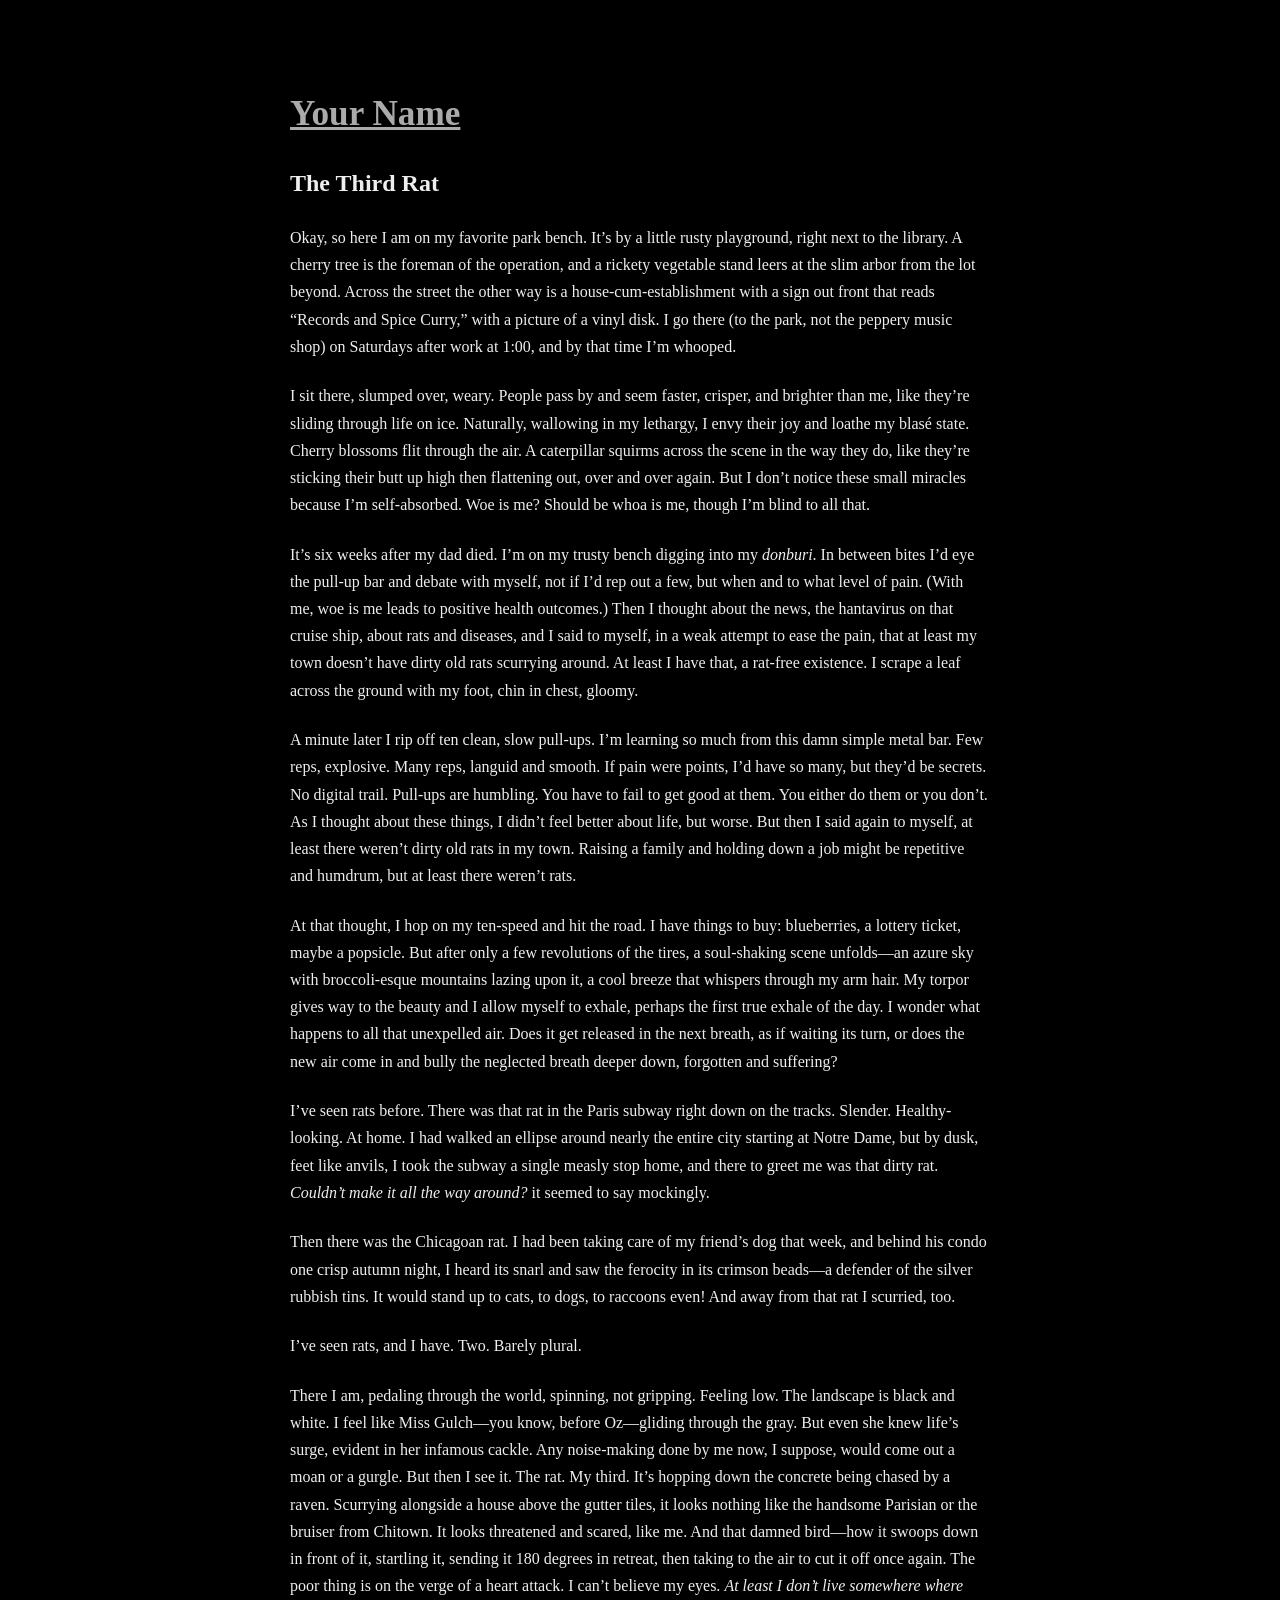
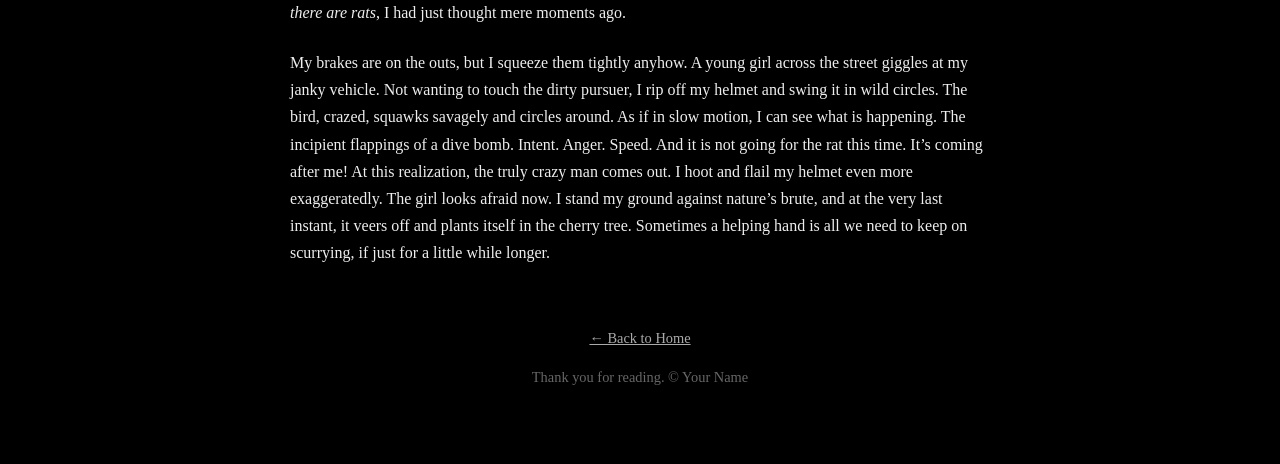
<file: the-rat.html>
<!DOCTYPE html>
<html lang="en">
<head>
    <meta charset="UTF-8">
    <meta name="viewport" content="width=device-width, initial-scale=1.0">
    <title>The Third Rat</title>
    <link rel="stylesheet" href="style.css">
</head>
<body>
    <header>
        <h1><a href="index.html">Your Name</a></h1>
    </header>

    <article>
        <h2>The Third Rat</h2>
        
        <p>Okay, so here I am on my favorite park bench. It’s by a little rusty playground, right next to the library. A cherry tree is the foreman of the operation, and a rickety vegetable stand leers at the slim arbor from the lot beyond. Across the street the other way is a house-cum-establishment with a sign out front that reads “Records and Spice Curry,” with a picture of a vinyl disk. I go there (to the park, not the peppery music shop) on Saturdays after work at 1:00, and by that time I’m whooped.</p>

        <p>I sit there, slumped over, weary. People pass by and seem faster, crisper, and brighter than me, like they’re sliding through life on ice. Naturally, wallowing in my lethargy, I envy their joy and loathe my blasé state. Cherry blossoms flit through the air. A caterpillar squirms across the scene in the way they do, like they’re sticking their butt up high then flattening out, over and over again. But I don’t notice these small miracles because I’m self-absorbed. Woe is me? Should be whoa is me, though I’m blind to all that.</p>

        <p>It’s six weeks after my dad died. I’m on my trusty bench digging into my <em>donburi</em>. In between bites I’d eye the pull-up bar and debate with myself, not if I’d rep out a few, but when and to what level of pain. (With me, woe is me leads to positive health outcomes.) Then I thought about the news, the hantavirus on that cruise ship, about rats and diseases, and I said to myself, in a weak attempt to ease the pain, that at least my town doesn’t have dirty old rats scurrying around. At least I have that, a rat-free existence. I scrape a leaf across the ground with my foot, chin in chest, gloomy.</p>

        <p>A minute later I rip off ten clean, slow pull-ups. I’m learning so much from this damn simple metal bar. Few reps, explosive. Many reps, languid and smooth. If pain were points, I’d have so many, but they’d be secrets. No digital trail. Pull-ups are humbling. You have to fail to get good at them. You either do them or you don’t. As I thought about these things, I didn’t feel better about life, but worse. But then I said again to myself, at least there weren’t dirty old rats in my town. Raising a family and holding down a job might be repetitive and humdrum, but at least there weren’t rats.</p>

        <p>At that thought, I hop on my ten-speed and hit the road. I have things to buy: blueberries, a lottery ticket, maybe a popsicle. But after only a few revolutions of the tires, a soul-shaking scene unfolds—an azure sky with broccoli-esque mountains lazing upon it, a cool breeze that whispers through my arm hair. My torpor gives way to the beauty and I allow myself to exhale, perhaps the first true exhale of the day. I wonder what happens to all that unexpelled air. Does it get released in the next breath, as if waiting its turn, or does the new air come in and bully the neglected breath deeper down, forgotten and suffering?</p>

        <p>I’ve seen rats before. There was that rat in the Paris subway right down on the tracks. Slender. Healthy-looking. At home. I had walked an ellipse around nearly the entire city starting at Notre Dame, but by dusk, feet like anvils, I took the subway a single measly stop home, and there to greet me was that dirty rat. <em>Couldn’t make it all the way around?</em> it seemed to say mockingly.</p>

        <p>Then there was the Chicagoan rat. I had been taking care of my friend’s dog that week, and behind his condo one crisp autumn night, I heard its snarl and saw the ferocity in its crimson beads—a defender of the silver rubbish tins. It would stand up to cats, to dogs, to raccoons even! And away from that rat I scurried, too.</p>

        <p>I’ve seen rats, and I have. Two. Barely plural.</p>

        <p>There I am, pedaling through the world, spinning, not gripping. Feeling low. The landscape is black and white. I feel like Miss Gulch—you know, before Oz—gliding through the gray. But even she knew life’s surge, evident in her infamous cackle. Any noise-making done by me now, I suppose, would come out a moan or a gurgle. But then I see it. The rat. My third. It’s hopping down the concrete being chased by a raven. Scurrying alongside a house above the gutter tiles, it looks nothing like the handsome Parisian or the bruiser from Chitown. It looks threatened and scared, like me. And that damned bird—how it swoops down in front of it, startling it, sending it 180 degrees in retreat, then taking to the air to cut it off once again. The poor thing is on the verge of a heart attack. I can’t believe my eyes. <em>At least I don’t live somewhere where there are rats</em>, I had just thought mere moments ago.</p>

        <p>My brakes are on the outs, but I squeeze them tightly anyhow. A young girl across the street giggles at my janky vehicle. Not wanting to touch the dirty pursuer, I rip off my helmet and swing it in wild circles. The bird, crazed, squawks savagely and circles around. As if in slow motion, I can see what is happening. The incipient flappings of a dive bomb. Intent. Anger. Speed. And it is not going for the rat this time. It’s coming after me! At this realization, the truly crazy man comes out. I hoot and flail my helmet even more exaggeratedly. The girl looks afraid now. I stand my ground against nature’s brute, and at the very last instant, it veers off and plants itself in the cherry tree. Sometimes a helping hand is all we need to keep on scurrying, if just for a little while longer.</p>
    </article>

    <footer>
        <p><a href="index.html">← Back to Home</a></p>
        <p>Thank you for reading. © Your Name</p>
    </footer>
</body>
</html>
</file>
<file: style.css>
body {
    background-color: #000000;
    color: #eeeeee;
    font-family: Georgia, serif;
    line-height: 1.7;
    max-width: 700px;
    margin: 40px auto;
    padding: 20px;
}

header h1 {
    font-size: 2.2em;
    margin-bottom: 10px;
}

a {
    color: #aaaaaa;
    text-decoration: underline;
}

a:hover {
    color: #ffffff;
}

article p {
    margin-bottom: 1.4em;
}

footer {
    margin-top: 60px;
    text-align: center;
    font-size: 0.9em;
    color: #666666;
}
</file>
